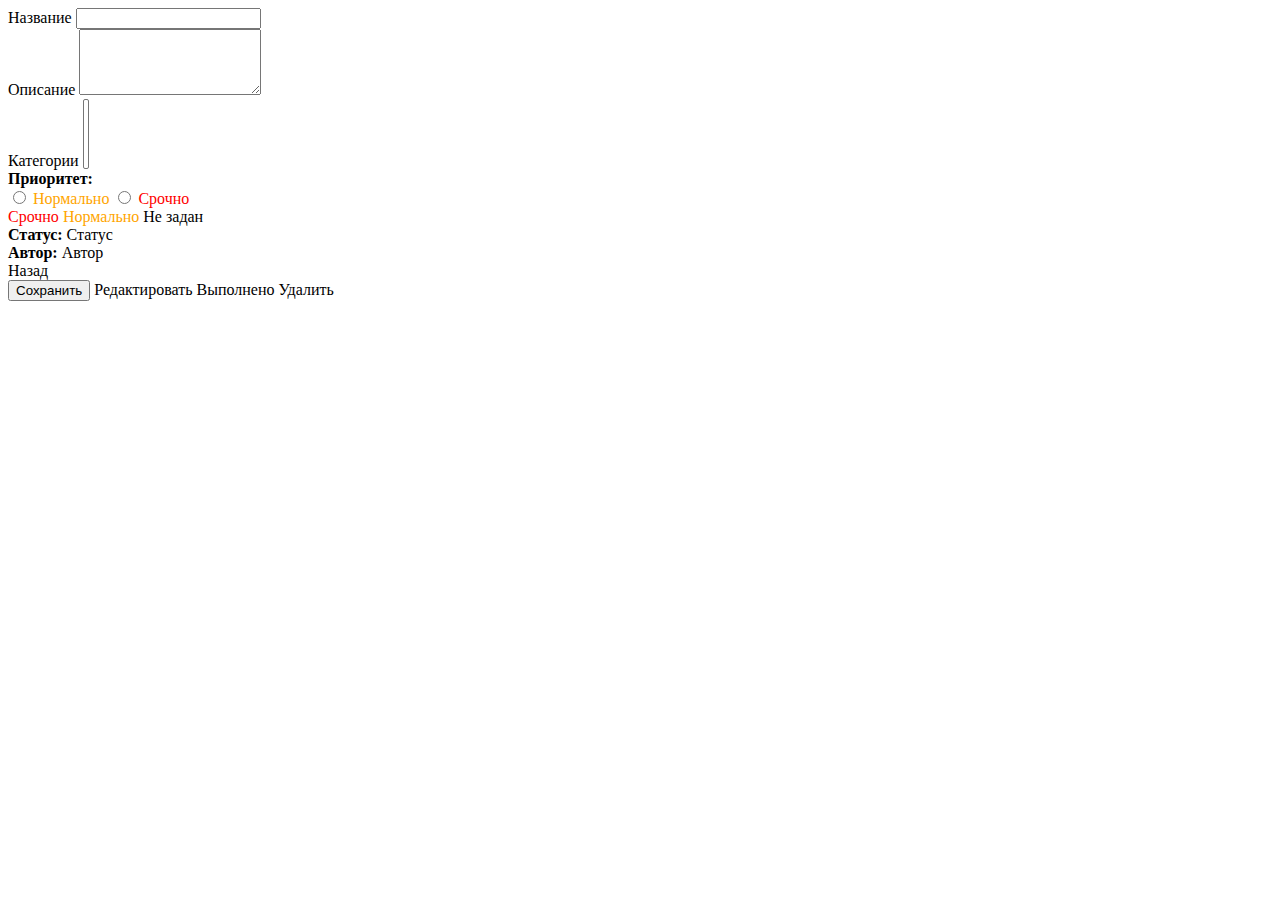
<file: src/main/resources/templates/tasks/view.html>
<!DOCTYPE html>
<html xmlns:th="http://www.thymeleaf.org" lang="ru">
<head th:include="fragments/header :: header"></head>
<body class="d-flex flex-column min-vh-100">

<div th:replace="fragments/titlebar :: titlebar"></div>

<div class="container mb-4 mt-4 flex-grow-1">
    <div class="row justify-content-center">
        <div class="col-6">

            <form th:action="${task.id} == 0 ? '/tasks' : '/tasks/' + ${task.id}" th:object="${task}" method="post"
                  class="border p-4 rounded shadow-sm bg-white">

                <input type="hidden" th:field="*{id}" />
                <input type="hidden"
                       th:field="*{created}"
                       th:value="${#temporals.format(task.created, 'yyyy-MM-dd''T''HH:mm:ssXXX')}" />
                <input type="hidden" th:field="*{done}" />
                <input type="hidden" th:field="*{editing}" />
                <input type="hidden" th:field="*{user.id}" />

                <div class="mb-3">
                    <label class="form-label fw-semibold">Название</label>
                    <input type="text" th:field="*{title}" class="form-control" th:disabled="${!task.editing}" />
                </div>

                <div class="mb-3">
                    <label class="form-label fw-semibold">Описание</label>
                    <textarea th:field="*{description}" class="form-control" rows="4" th:disabled="${!task.editing}"></textarea>
                </div>

                <div class="mb-3">
                    <label for="categorySelect" class="form-label fw-semibold">Категории</label>
                    <select id="categorySelect" name="categoryIds" multiple
                        class="form-select rounded"
                        th:disabled="${!task.editing}">
                        <option th:each="cat : ${categories}"
                                th:value="${cat.id}"
                                th:text="${cat.name}"
                                th:selected="${task.categoryIds.contains(cat.id)}">
                        </option>
                    </select>
                </div>

                <!-- Блок информации (приоритет, статус, автор) -->
                <div class="mt-4 d-flex justify-content-between align-items-start">
                    <div>
                        <label><strong>Приоритет:</strong></label>
                        <div th:if="${task.editing}">

                            <label style="color: orange;">
                                <input type="radio" th:field="*{priorityId}" th:value="2" />
                                Нормально
                            </label>

                            <label style="color: red; margin-right: 1em;">
                                <input type="radio" th:field="*{priorityId}" th:value="1" />
                                Срочно
                            </label>

                        </div>

                        <div th:if="${!task.editing}">
                            <span th:switch="${task.priorityId}">
                                <span th:case="1" style="color: red;">Срочно</span>
                                <span th:case="2" style="color: orange;">Нормально</span>
                                <span th:case="*">Не задан</span>
                            </span>
                        </div>
                    </div>

                    <div class="text-end">
                        <div>
                            <strong>Статус:</strong>
                            <span class="text-muted" th:text="${task.done} ? 'Выполнено' : 'Новая'">Статус</span>
                        </div>

                        <div th:if="${task.user != null and task.user.name != null}">
                            <strong>Автор:</strong>
                            <span class="text-muted" th:text="${task.user.name}">Автор</span>
                        </div>
                    </div>
                </div>

                <!-- Блок кнопок -->
                <div class="mt-3 d-flex justify-content-between align-items-center">
                    <a th:href="@{/index}" class="btn btn-secondary">Назад</a>

                    <div>
                        <button type="submit" class="btn btn-success" th:if="${task.editing}">Сохранить</button>
                        <a th:href="@{'/tasks/' + ${task.id} + '/edit'}" class="btn btn-primary" th:if="${!task.editing}">Редактировать</a>
                        <a th:href="@{'/tasks/' + ${task.id} + '/done'}"
                           class="btn btn-outline-success me-2"
                           th:if="${!task.editing and !task.done}">Выполнено</a>
                        <a th:href="@{'/tasks/' + ${task.id} + '/delete'}"
                           class="btn btn-outline-danger"
                           th:if="${!task.editing}">Удалить</a>
                    </div>
                </div>

            </form>
        </div>
    </div>
</div>

<footer th:include="fragments/footer :: footer"></footer>

<script>
    document.addEventListener("DOMContentLoaded", function() {
        const categorySelect = document.getElementById('categorySelect');

        const choices = new Choices(categorySelect, {
            removeItemButton: true,
            searchEnabled: true,
            shouldSort: false,
            itemSelectText: '',
        });
    });
</script>

</body>
</html>
</file>
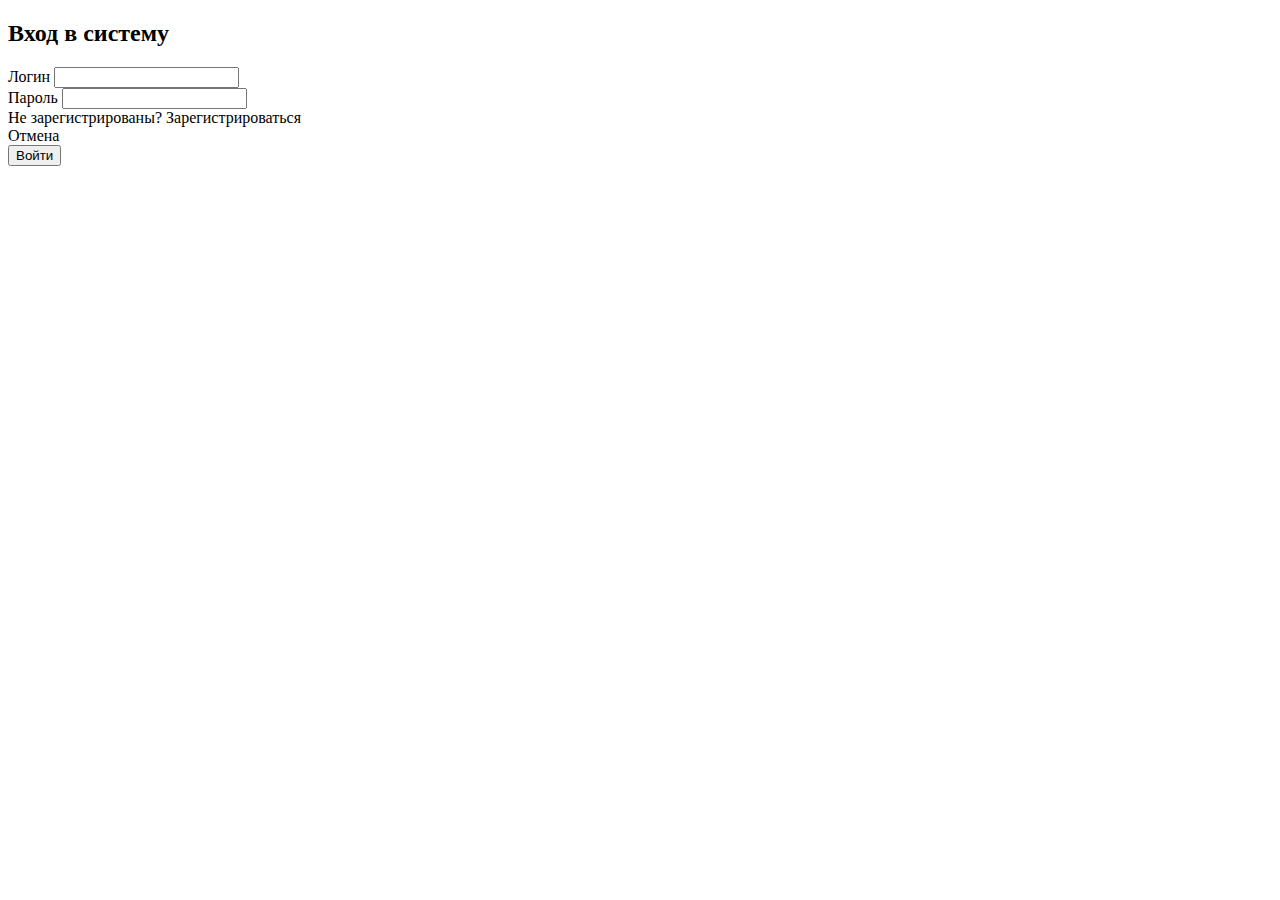
<file: src/main/resources/templates/users/login.html>
<!DOCTYPE html>
<html xmlns:th="http://www.thymeleaf.org" lang="ru">
<head th:include="fragments/header :: header"></head>
<body class="d-flex flex-column min-vh-100">

<div th:replace="fragments/titlebar :: titlebar"></div>

<div class="container mb-4 flex-grow-1">
    <div class="row justify-content-center">
        <div class="col-6">

            <h2 class="mt-4 mb-4 text-center">Вход в систему</h2>

            <form th:action="@{/users/login}" method="post" class="border p-4 rounded shadow-sm bg-white">

                <div th:if="${error}" class="alert alert-danger text-center" th:text="${error}"></div>

                <div class="mb-3">
                    <label for="login" class="form-label fw-semibold">Логин</label>
                    <input type="text" class="form-control" id="login" name="login" required>
                </div>

                <div class="mb-4">
                    <label for="password" class="form-label fw-semibold">Пароль</label>
                    <input type="password" class="form-control" id="password" name="password" required>
                </div>

                <div class="d-flex justify-content-between align-items-center mb-3">
                    <span class="text-muted small">
                        Не зарегистрированы?
                        <a th:href="@{/users/register}">Зарегистрироваться</a>
                    </span>
                </div>

                <div class="mb-3 row">
                    <div class="col-6 pe-1">
                        <a class="btn btn-danger w-100" th:href="@{/}">Отмена</a>
                    </div>
                    <div class="col-6 ps-1">
                        <button class="btn btn-primary w-100" type="submit">Войти</button>
                    </div>
                </div>
            </form>
        </div>
    </div>
</div>

<footer th:include="fragments/footer :: footer"></footer>
</body>
</html>
</file>
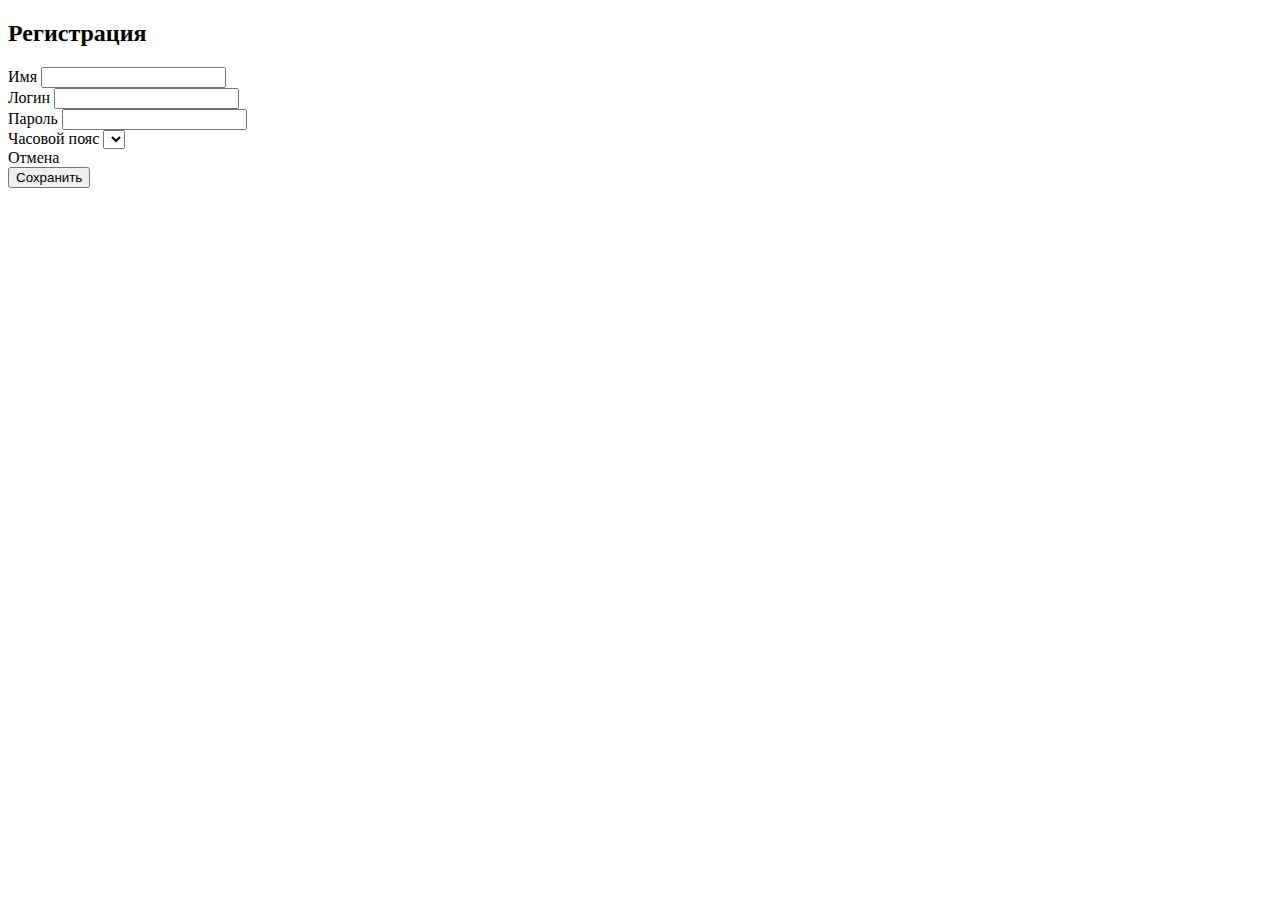
<file: src/main/resources/templates/users/register.html>
<!DOCTYPE html>
<html xmlns:th="http://www.thymeleaf.org" lang="ru">
<head th:include="fragments/header :: header"></head>
<body class="d-flex flex-column min-vh-100">

<div th:replace="fragments/titlebar :: titlebar"></div>

<div class="container mb-4 flex-grow-1">
    <div class="row justify-content-center">
        <div class="col-6">
            <h2 class="mt-4 mb-3 text-center">Регистрация</h2>
            <form th:action="@{/users/register}" method="post" enctype="multipart/form-data" class="border p-4 rounded shadow-sm bg-white">

                <div th:if="${error}" class="alert alert-danger text-center" th:text="${error}"></div>

                <div class="mb-3">
                    <label for="name" class="form-label fw-semibold">Имя</label>
                    <input type="text" class="form-control" id="name" name="name" required>
                </div>

                <div class="mb-3">
                    <label for="login" class="form-label fw-semibold">Логин</label>
                    <input type="text" class="form-control" id="login" name="login" required>
                </div>

                <div class="mb-3">
                    <label for="password" class="form-label fw-semibold">Пароль</label>
                    <input type="password" class="form-control" id="password" name="password" required>
                </div>

                <div class="mb-3">
                    <label for="timezone" class="form-label fw-semibold">Часовой пояс</label>
                    <select class="form-select" id="timezone" name="timezone">
                        <option th:each="tz : ${timezones}"
                                th:value="${tz}"
                                th:text="${tz}"
                                th:selected="${tz == 'Europe/Moscow'}">
                        </option>
                    </select>
                </div>

                <div class="mb-3 row">
                    <div class="col-6 pe-1">
                        <a class="btn btn-danger w-100" th:href="@{/}">Отмена</a>
                    </div>
                    <div class="col-6 ps-1">
                        <button class="btn btn-primary w-100" type="submit">Сохранить</button>
                    </div>
                </div>

            </form>
        </div>
    </div>
</div>

<footer th:include="fragments/footer :: footer"></footer>
</body>
</html>
</file>
